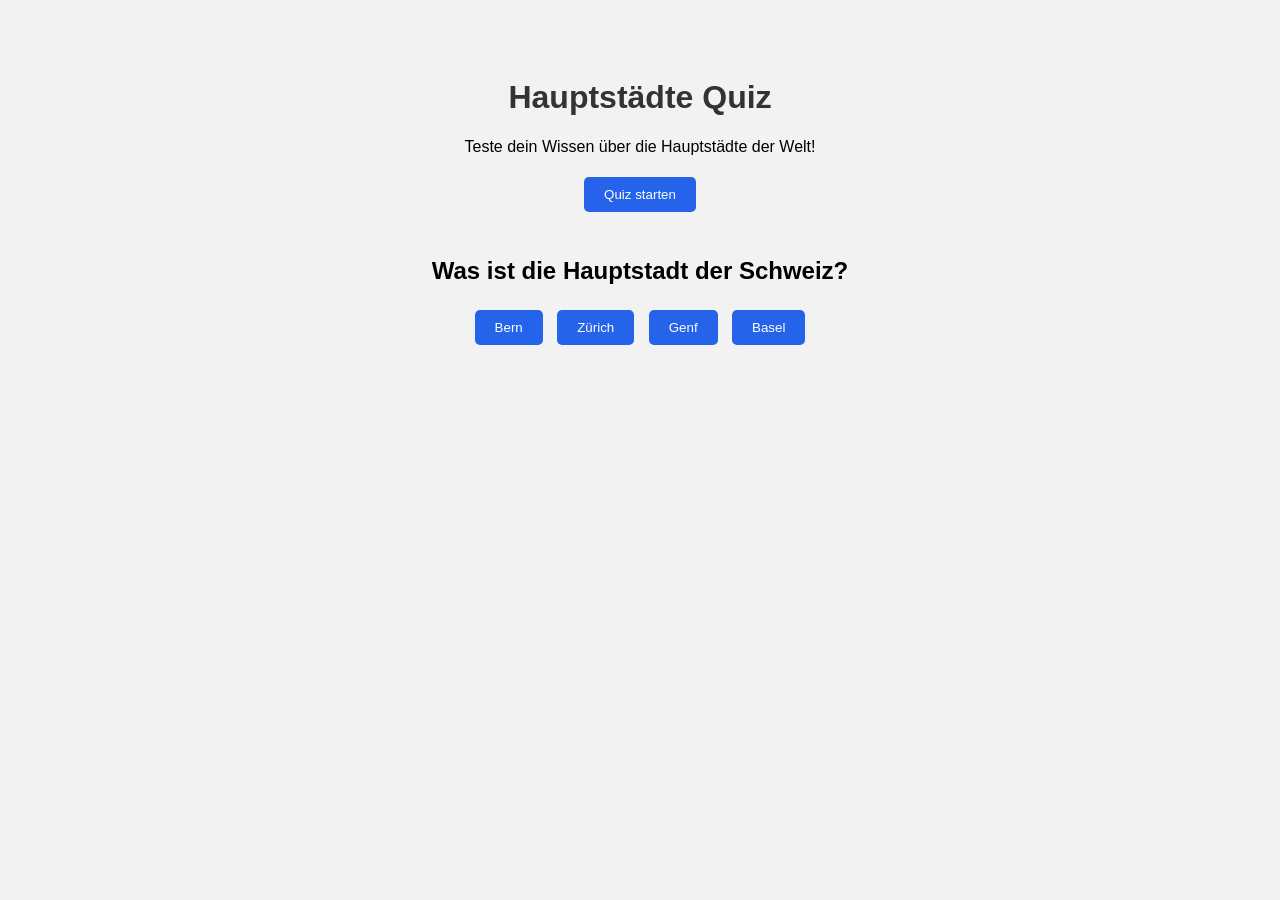
<file: Projekt/index.html>
<!DOCTYPE html>
<html lang="de">
<head>
    <meta charset="UTF-8">
    <meta name="viewport" content="width=device-width, initial-scale=1.0">
    <title>Hauptstädte Quiz</title>
    <link rel="stylesheet" href="styles.css">
    <script src="script.js" defer></script>
</head>
<body>

    <h1>Hauptstädte Quiz</h1>
    <p>Teste dein Wissen über die Hauptstädte der Welt!</p>

    <button id="start">Quiz starten</button>

    <h2>Was ist die Hauptstadt der Schweiz?</h2>

    <button id="bern">Bern</button>
    <button id="zuerich">Zürich</button>
    <button id="genf">Genf</button>
    <button id="basel">Basel</button>

    <p id="auswahl"></p>

</body>
</html>
</file>
<file: Projekt/styles.css>
body {font-family: Arial, sans-serif;
    text-align: center;
    background-color: #f2f2f2;
    padding: 50px;}

h1 {color: #333;}

button {background-color: #2563eb;
    color: white;
    padding: 10px 20px;
    border: none;
    border-radius: 5px;
    cursor: pointer;

/* Abstand zwischen den Buttons */
    margin: 5px;}

/* Abstand oberhalb der Quizfrage */
h2 {margin-top: 40px;}

/* Text der ausgewählten Antwort */
#auswahl {font-weight: bold;
    margin-top: 20px;}
</file>
